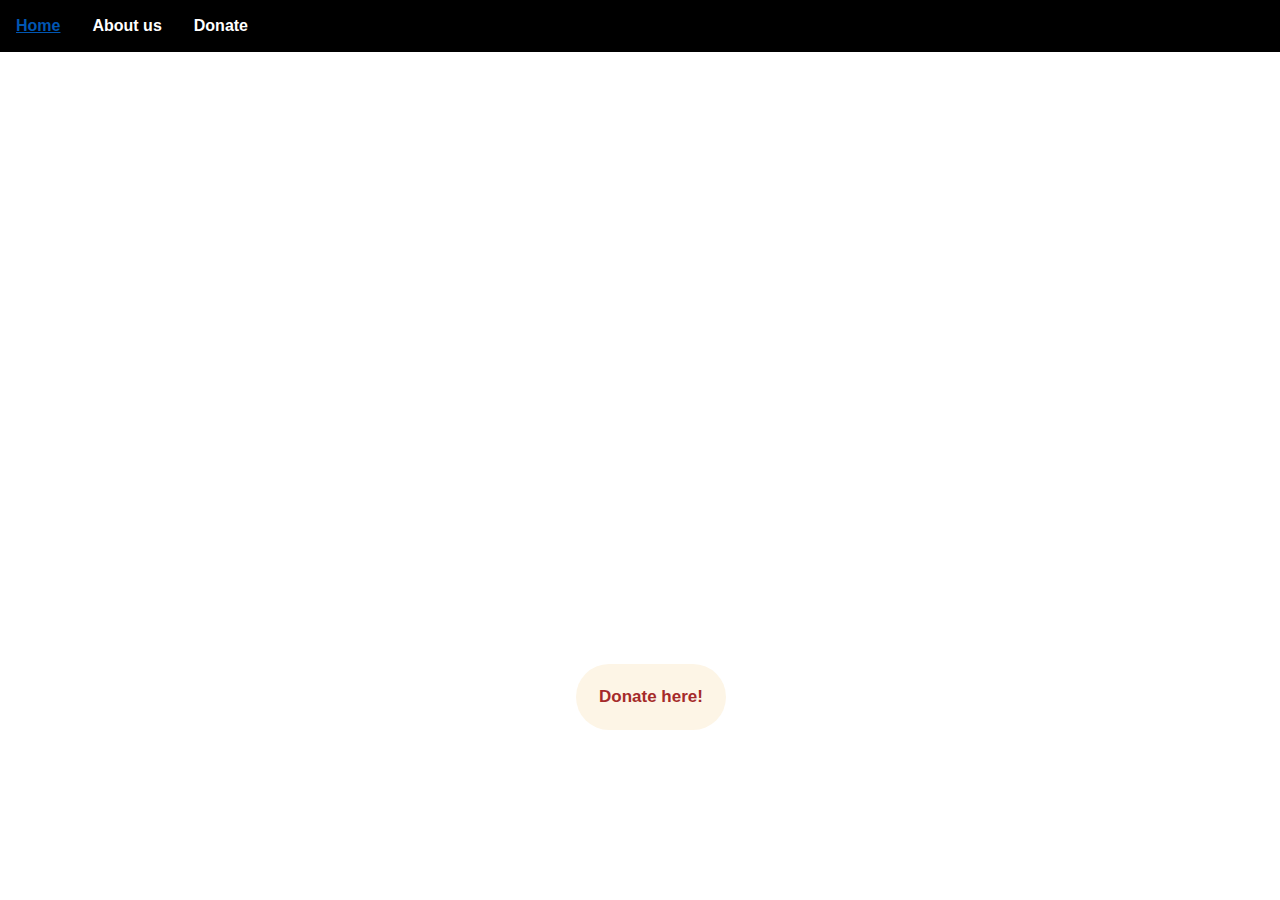
<file: index.html>
<!DOCTYPE html>
<html>
<head>
        <title>PB Organisation.</title>
	<meta name="viewport" content="width=device-width, initial-scale=1">

    <link rel="stylesheet" href="https://maxcdn.bootstrapcdn.com/bootstrap/4.5.0/css/bootstrap.min.css">
    <link rel="stylesheet" href="home.css">
</head>
<body>

<ul>
<li><b><a class ="active" href="index.html">Home</a></b></li>
<li><b><a class="active" href="about.html">About us</a></b></li>
<li><b><a class="active" href="donate.html">Donate</a></b></li>  
 </ul>
        <a href="donate.html" class="button"><span style="color:brown;"> Donate here!</span></a>
        <div></div>
         
</body>
</html>
</file>
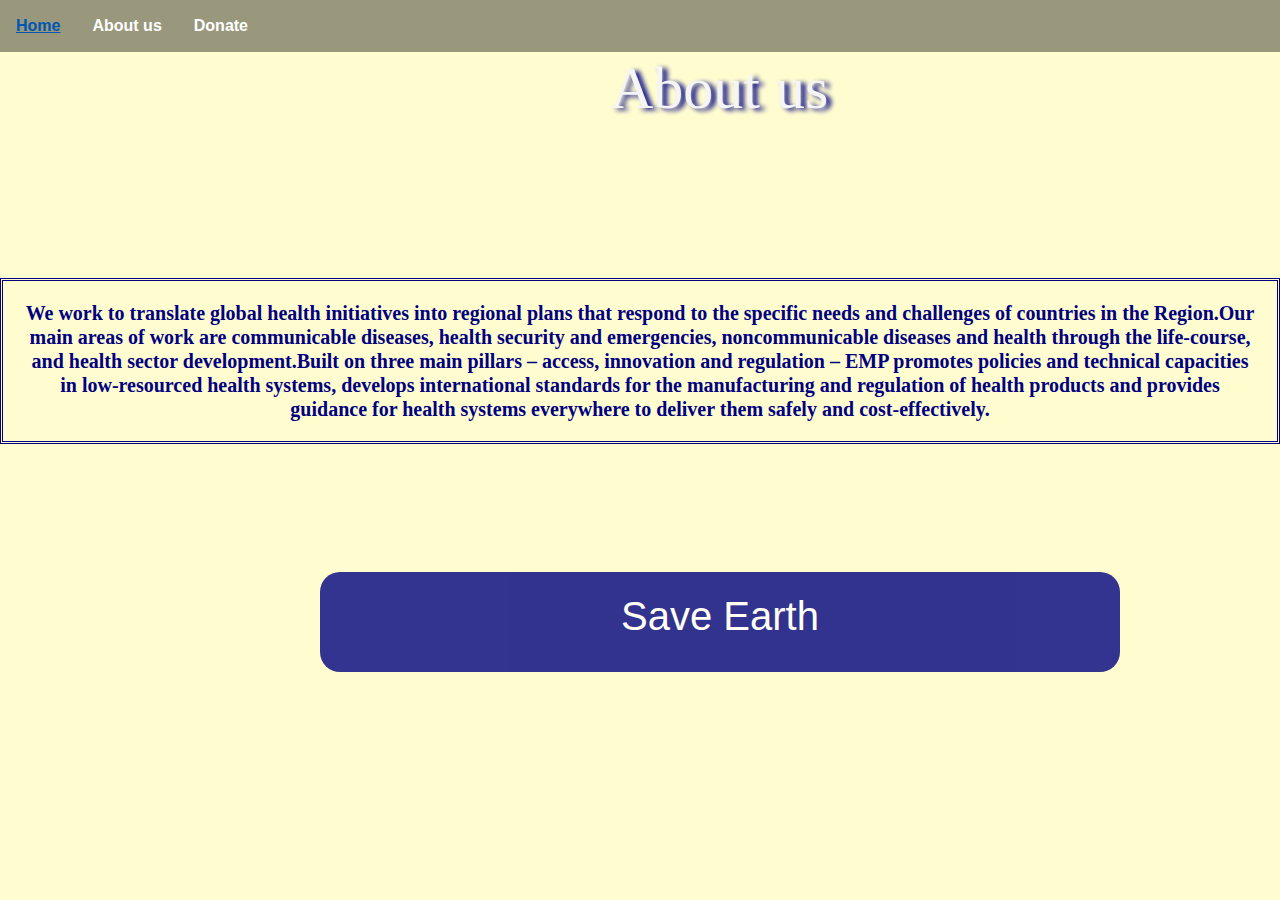
<file: about.html>
<!DOCTYPE html>
<html>
<head>
        <title>Know more</title>
	<meta name="viewport" content="width=device-width, initial-scale=1">
        <link rel="stylesheet" href="https://maxcdn.bootstrapcdn.com/bootstrap/4.5.0/css/bootstrap.min.css">
        <link rel="stylesheet" href="about.css">
</head>
<body>
 <ul>
         <li><b><a class ="active" href="index.html">Home</a></b></li>
         <li><b><a class="active" href="about.html">About us</a></b></li>
         <li><b><a class="active" href="donate.html">Donate</a></b></li>
</ul>
<h2 style="margin-left: 610px;font-size:60px;color:whitesmoke;text-shadow: 5px 2px 5px navy;font-family:Verdana;margin-bottom:12%;">About us<h2>
<p class="one">We work to translate global health initiatives into regional plans that respond to the specific needs and challenges of countries in the Region.Our main areas of work are communicable diseases, health security and emergencies, noncommunicable diseases and health through the life-course, and health sector development.Built on three main pillars – access, innovation and regulation – EMP promotes policies and technical capacities in low-resourced health systems, develops international standards for the manufacturing and regulation of health products and provides guidance for health systems everywhere to deliver them safely and cost-effectively. </p>
<p class="two">Save Earth</p>

</body>
</html>
</file>
<file: home.css>
body {
    margin: 0;
    padding: 0;
    background: linear-gradient(rgb(0,0,0,0.2),rgb(0,0,0,0.2)),url('https://quotessayings.net/pics/drinking-water-quote-by-josh-fox-409699.jpg');
    background-repeat: no-repeat;
    background-size: cover;
  }
  ul{ 
    list-style-type: none;
    margin: 0;
    padding:0;
    overflow: hidden;
    background-color:black;
   
}
li {
    float: left;
}
li a {
    display: block;
    color:white;
    text-align: center;
    padding: 14px 16px;
    text-decoration: none;
}
.button{
    display: inline-block;
    border-radius: 50px;
    background-color:oldlace;
    border: none;
    color: rgb(6,112,50);
    opacity:1;
    text-align: center;
    font-size: 17px;
    font-weight: bold;
    margin-top: 5%;
    margin-right: 2%;
    padding: 20px;
    width: 150px;
    transition: all 0.5s;
    cursor: pointer;
    position:absolute;
    top:600px;
    left:45%;
}
</file>
<file: about.css>
body{
    margin: 0;
    padding: 0;
    background-image: url('https://www.teahub.io/photos/full/80-804664_water-wallpaper-data-src-water-wallpaper-lockscreen-free.jpg');
    background-color:#fffdd0;
    background-repeat: no-repeat;
    background-size: cover;
    max-width: 100%;
    height: auto;
    position: absolute;
}


ul{ 
    list-style-type: none;
    margin: 0;
    padding:0;
    overflow: hidden;
    background-color:rgba(0, 0, 0, 0.4);
   
}
li {
    float: left;
}
li a {
    display: block;
    color:white;
    text-align: center;
    padding: 14px 16px;
    text-decoration: none;
}

p.one{
    text-align: match-parent;
    font-size:20px;
    font-family:Georgia, serif;
    background-color:(0,0,0);
    color: navy;
    border-style: double;
    margin-top: 5%;
    padding: 20px;
    font-weight: bold;
}

p.two{
    text-align:center;
    font-size:40px;
    background-color:navy;
    margin-top:10%;
    color:white;
    height: 100px;
    width: 800px;
    opacity:0.8;
    margin-left:25%;
    border-radius:20px;
}
h1{ 
    font-size: 400%;
    text-align: center;
    color:white;
    padding-top: 70px;
    font-family: 'Trebuchet MS', sans-serif;
}
p{
    font-size: 200%;
    text-align: center;
    color:white;
    padding-top: 20px;
    font-family:'Trebuchet MS', sans-serif;
}
.button{
    display: inline-block;
    border-radius: 50px;
    background-color: white;
    border: none;
    color: black;
    opacity:1;
    text-align: center;
    font-size: 20px;
    margin-right: 2%;
    padding: 10px 30px;
    width: 150px;
    transition: all 0.5s;
    cursor: pointer;
    text-shadow: 2px 2px 4px #000000;
    position:absolute;
    top:400px;
    left:45%;
}
.button span {
    cursor: pointer;
    display: inline-block;
    position: relative;
    transition: 0.5s;
}
.button span:after {
    content: '\00bb';
    position: absolute;
    opacity: 0;
    transition: 0.5s;
}

.button:hover span {
    padding-right: 25px;
}
.button:hover span:after {
    opacity: 1;
    right: 0;
}
.paymentbox {
    background-color: rgb(0,0,0,0.4);
    border-radius: 50px;
    padding-top: 100px;
    padding-bottom: 50px;
    text-align: center;
    color: #fff;
    margin: 5%;
 }
.paymentbox h2{
    text-align: center;
    font-size: 100%;
}
.paymentbox .user{
    margin-bottom: 50px;
}
</file>
